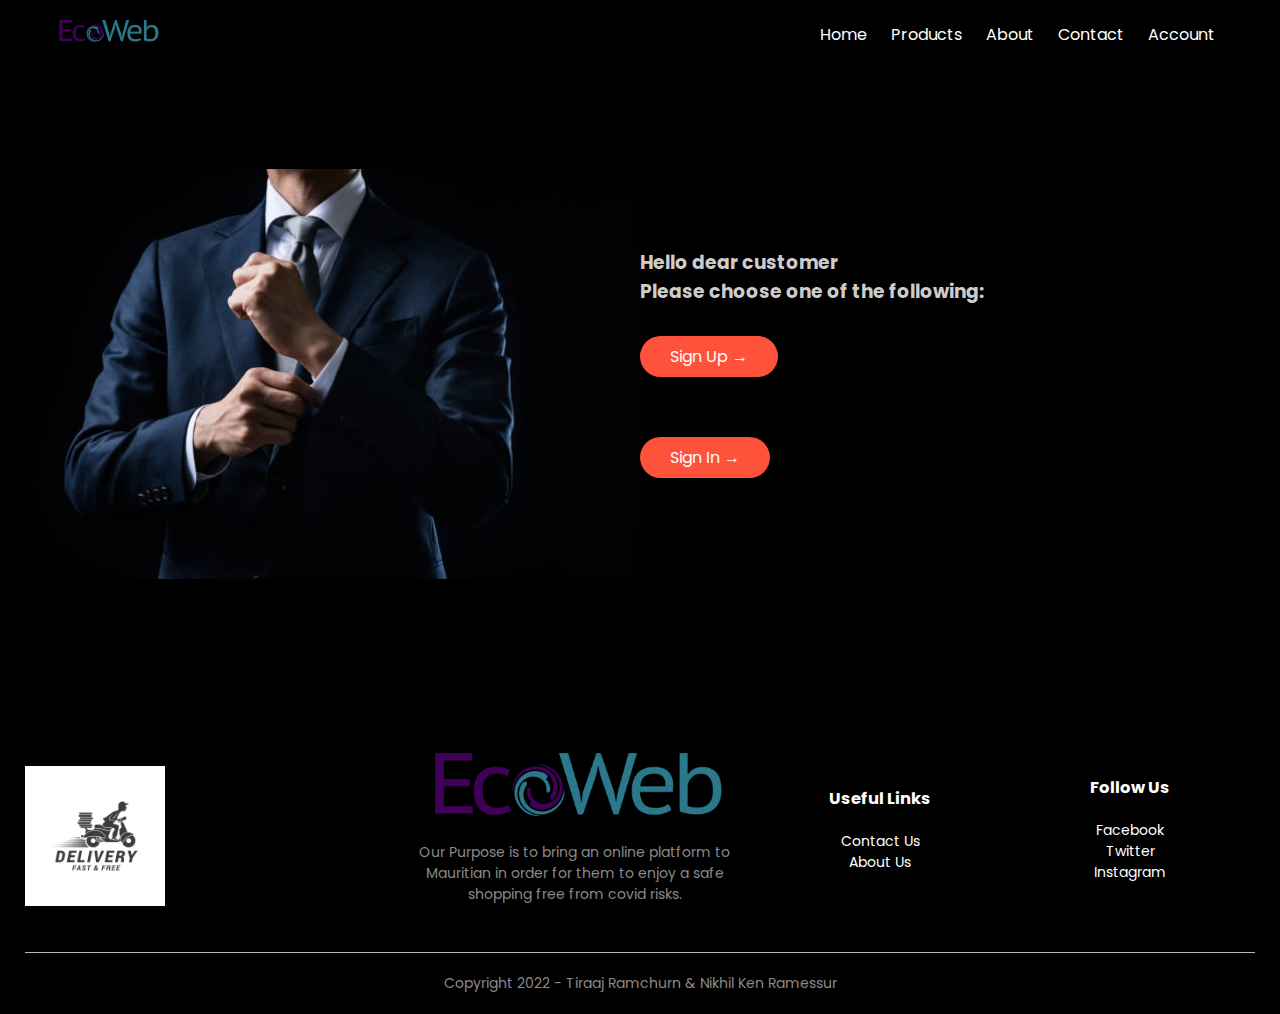
<file: account.html>
<!DOCTYPE html>
<html lang="en">

<head>
    <meta charset="UTF-8">
    <meta name="viewport" content="width=device-width, initial-scale=1.0">
    <title>EcoWeb | Account</title>
    <link rel="apple-touch-icon" sizes="180x180" href="favicon_io/apple-touch-icon.png">
    <link rel="icon" type="image/png" sizes="32x32" href="favicon_io/favicon-32x32.png">
    <link rel="icon" type="image/png" sizes="16x16" href="favicon_io/favicon-16x16.png">
    <link rel="manifest" href="/site.webmanifest">
    <link rel="stylesheet" href="style.css">
    <link href="https://fonts.googleapis.com/css2?family=Poppins:wght@300;400;500;600;700&display=swap"
        rel="stylesheet">
    <link rel="stylesheet" href="https://stackpath.bootstrapcdn.com/font-awesome/4.7.0/css/font-awesome.min.css">
</head>

<body style="background-color: #000;">
    <div class="container">
        <div class="navbar">
            <div class="logo">
                <a href="index.php"><img src="images/logo.png" alt="logo" width="125px"></a>
            </div>
            <nav>
                <ul id="MenuItems" style=" color:rgb(0, 0, 0)">
                    <li><a href="index.php">Home</a></li>
                    <li><a href="product.php">Products</a></li>
                    <li><a href="">About</a></li>
                    <li><a href="contact.php">Contact</a></li>
                    <li><a href="account.html">Account</a></li>
                </ul>
            </nav>
            <img src="images/menu.png" class="menu-icon" onclick="menutoggle()">
        </div>
    </div>

    <!-- Account Page -->
    <div class="account-page">
        <div class="container">
            <div class="row">
                <div class="col-2">
                    <img src="images/online-shopping.jpg" width="100%">
                </div>
                <div class="col-2"> 
                    <div class="account_details"> 
                        <h3>Hello dear customer <br> Please choose one of the following:</h3>
                    </div>
                    <a href="registration/register.php" class="btn">Sign Up &#8594;</a><br> 
                    <a href="registration/login.php" class="btn">Sign In &#8594;</a><br>     
                </div>
            </div>
        </div>
    </div>


    <!-- Footer -->
    <div class="footer">
        <div class="container">
            <div class="row">
                <div class="footer-col-1">
                    <div class="app-logo">
                        <img src="images/vecteezy_logos-set-fast-delivery-service_.jpg">
                    </div>
                </div>
                <div class="footer-col-2">
                    <img src="images/logo-white.png" style="width:100%;">
                    <p>Our Purpose is to bring an online platform to Mauritian in order for them to enjoy a safe shopping free from covid risks.
                    </p>
                </div>
                <div class="footer-col-3">
                    <h3>Useful Links</h3>
                    <ul>
                        <li><a href = "contact.php">Contact Us</li>
                        <li><a href= "AboutUs.html">About Us</li>
                    </ul>
                </div>
                <div class="footer-col-4">
                    <h3>Follow Us</h3>
                    <ul>
                        <li>Facebook</li>
                        <li>Twitter</li>
                        <li>Instagram</li>
                    </ul>
                </div>
            </div>
            <hr>
            <p class="copyright">Copyright 2022 - Tiraaj Ramchurn & Nikhil Ken Ramessur</p>
        </div>
    </div>

    <!-- javascript -->

    <script>
        var MenuItems = document.getElementById("MenuItems");
        MenuItems.style.maxHeight = "0px";
        function menutoggle() {
            if (MenuItems.style.maxHeight == "0px") {
                MenuItems.style.maxHeight = "200px"
            }
            else {
                MenuItems.style.maxHeight = "0px"
            }
        }
    </script>

    <!-- Toggle Form -->
    <script>
        var LoginForm = document.getElementById("LoginForm");
        var RegForm = document.getElementById("RegForm");
        var Indicator = document.getElementById("Indicator");
        function register() {
            RegForm.style.transform = "translatex(0px)";
            LoginForm.style.transform = "translatex(0px)";
            Indicator.style.transform = "translateX(100px)";

        }
        function login() {
            RegForm.style.transform = "translatex(300px)";
            LoginForm.style.transform = "translatex(300px)";
            Indicator.style.transform = "translate(0px)";

        }
    </script>

</body>

</html>
</file>
<file: style.css>
*{
    margin: 0;
    padding: 0;
    box-sizing: border-box;
}

body{
    font-family: 'Poppins', sans-serif;
}

/* background image*/
.Index_Background{
  background-image: url('https://images.unsplash.com/photo-1507680434567-5739c80be1ac?ixlib=rb-1.2.1&ixid=MnwxMjA3fDB8MHxwaG90by1wYWdlfHx8fGVufDB8fHx8&auto=format&fit=crop&w=1170&q=80');
  background-repeat: no-repeat;
  background-attachment: fixed;
  background-size:cover;
  background-position: center; 
}

/*index page product page name*/
.Index_product-name{
    color: #fff;
}

/*index page product price*/
.index_prod_price{
    color: #ff523b;
}

.product_body{
    background-color: #9694945b;
}
.navbar
{
    display: flex;
    align-items: center;
    padding: 20px;
}

nav{
    flex: 1;
    text-align: right;
}
nav ul{
    display: inline-block;
    list-style-type: none;
}
nav ul li{
    display: inline-block;
    margin-right: 20px;
}
a{
    text-decoration: none;
    color: rgb(255, 255, 255);
}
p{
    color: rgb(255, 255, 255);
}
.container{
    max-width: 1300px;
    margin: auto;
    padding-left: 25px;
    padding-right: 25px;
}
.row{
    display: flex;
    align-items: center;
    flex-wrap: wrap;
    justify-content: space-around;
}
.col-2{
    flex-basis: 50%;
    min-width: 300px;
}
.col-2 img{
    max-width: 100%;
    padding: 50px 0;
}
.col-2 h1{
    font-size: 50px;
    line-height: 60px;
    margin: 25px 0;
    color: rgb(255, 255, 255);
}
.btn{
    display: inline-block;
    background: #ff523b;
    color: white;
    padding: 8px 30px;
    margin: 30px 0;
    border-radius: 30px;
    transition: background 0.5s;
}
.btn:hover{
    background: #563434;
}
.header{
    background: rgb(0, 0, 0);
}
.header .row{
    margin-top: 0px;
}

.categories{
    margin: 70px 0;
}

.col-3{
    flex-basis: 30%;
    min-width: 250px;
    margin-bottom: 30px;
}
.col-3 img{
    width: 100%;
}
.small-container{
    max-width: 1080px;
    margin: auto;
    padding-left: 25px;
    padding-right: 25px;
}
.col-4{
    flex-basis: 25%;
    padding: 10px;
    min-width: 200px;
    margin-bottom: 50px;
    transition: transform 0.5s;
}
.col-4 img{
    width: 100%;
}
.title{
    text-align: center;
    margin: 0 auto 50px;
    position: relative;
    line-height: 60px;
    color: rgb(255, 255, 255);
}

.title::after{
    content: '';
    background: hsl(7, 100%, 62%);
    width: 80px;
    height: 5px;
    border-radius: 5px;
    position: absolute;
    bottom: 0;
    left: 50%;
    transform: translateX(-50%);
}
h4{
    color: rgb(179, 56, 56);
    font-weight: normal;
}
p1{
    color: rgb(0, 0, 0);
    font-weight: normal;
}

p2{
    color: hsl(7, 100%, 62%);
    font-weight: normal;
}
.col-4 p{
    font-size: 14px;
}
.rating .fa{
    color: #ff523b;
}
.col-4:hover{
    transform: translateY(-5px);
}
/* Offer */
.offer{
    background-color: rgb(255, 255, 255);
    margin-top: 80px;
    margin-bottom: 80px;
    padding: 30px 0;
}
.col-2 .offer-img{
    padding: 50px;
}
small{
    color: #555;
}

/* Footer */
.footer{
    background: black;
    color: #8a8a8a;
    font-size: 14px;
    padding: 60px 0 20px;
}
.footer p{
    color: #8a8a8a;
}
.footer h3{
    color: #fff;
    margin-bottom: 20px;
}
.footer-col-1, .footer-col-2, .footer-col-3, .footer-col-4{
    min-width: 250px;
    margin-bottom: 20px;
}
.footer-col-1{
    flex-basis: 30%;
}
.footer-col-2{
    flex: 1;
    text-align: center;
}
.footer-col-2 img{
    width: 180px;
    margin-bottom: 20px;
}
.footer-col-3, .footer-col-4{
    flex-basis: 12%;
    text-align: center;
}
ul{
    list-style-type: none;
}
.app-logo{
    margin-top: 20px;
}
.app-logo img{
    width: 140px;
}
.footer hr{
    border: none;
    background: #b5b5b5;
    height: 1px;
    margin: 20px 0;
}
.copyright{
    text-align: center;
}
.menu-icon{
    width: 28px;
    margin-left: 20px;
    display: none;
}

/* All Products */
.row-2{
    justify-content: space-between;
    margin: 100px auto 50px;
}
select{
    border: 1px solid #ff523b;
    padding: 5px;
}
select:focus{
    outline: none;
}
.page-btn{
    margin: 0 auto 80px;
}
.page-btn span{
    display: inline-block;
    border: 1px solid #ff523b;
    margin-left: 10px;
    width: 40px;
    height: 40px;
    text-align: center;
    line-height: 40px;
    cursor: pointer;
}
.page-btn span:hover{
    background: #ff523b;
    color: white;
}

/* Single Product */
.single-product{
    margin-top: 80px;
}
.single-product .col-2 img{
    padding: 0;
}
.single-product .col-2{
    padding: 20px;
}
.single-product h4{
    margin: 20px 0;
    font-size: 22px;
    font-weight: bold;
}
.single-product select{
    display: block;
    padding: 10px;
    margin-top: 20px;
}
.single-product input{
    width: 50px;
    height: 40px;
    padding-left: 10px;
    font-size: 20px;
    margin-left: 10px;
    border: 1px solid #ff523b;
    margin-right: 10px;
}
input:focus{
    outline: none;
}
.single-product .fa{
    color: #ff523b;
    margin-left: 10px;
}
.small-img-row{
    display: flex;
    justify-content: space-between;
}
.small-img-col{
    flex-basis: 24%;
    cursor: pointer;
}

/* Cart Items */
.cart-page{
    margin: 80px auto;
}
table{
    width: 100%;
    border-collapse: collapse;
}
.cart-info{
    display: flex;
    flex-wrap: wrap;
}
th{
    text-align: left;
    padding: 5px;
    color: #fff;
    background: #ff523b;
    font-weight: normal;
}
td{
    padding: 10px 5px;
}
td input{
    width: 40px;
    height: 30px;
    padding: 5px;
}
td a{
    color: #ff523b;
    font-size: 12px;
}
td img{
    width: 80px;
    height: 80px;
    margin-right: 10px;
}
.total-price{
    display: flex;
    justify-content: flex-end;
}
.total-price table{
    border-top: 3px solid #ff523b;
    width: 100%;
    max-width: 400px;
}
td:last-child{
    text-align: right;
}
th:last-child{
    text-align: right;
}

/* Account page */
.account-page{
    padding: 50px 0;
    background-color: rgb(0, 0, 0);
}
.form-container{
    background: #fff;
    width: 300px;
    height: 400px;
    position: relative;
    text-align: center;
    padding: 20px 0;
    margin: auto;
    box-shadow: 0 0 20px 0px rgba(0, 0, 0, 0.1);
    overflow: hidden;
}
.account_details{
    color: #ccc;
}
.form-container span{
    font-weight: bold;
    padding: 0 10px;
    color: #555;
    cursor: pointer;
    width: 100px;
    display: inline-block;
}
.form-btn{
    display: inline-block;
}
.form-container form{
    max-width: 300px;
    padding: 0 20px;
    position: absolute;
    top: 130px;
    transition: transform 1s;
}
form input{
    width: 100%;
    height: 30px;
    margin: 10px 0;
    padding: 0 10px;
    border: 1px solid #ccc;
}
form .btn{
    width: 100%;
    border: none;
    cursor: pointer;
    margin: 10px 0;
}
form .btn:focus{
    outline: none;
}
#LoginForm{
    left: -300px;
}
#RegForm{
    left: 0;
}
form a{
    font-size: 12px;
}
#Indicator{
    width: 100px;
    border: none;
    background: #ff523b;
    height: 3px;
    margin-top: 8px;
    transform: translateX(100px);
    transition: transform 1s;
}

/* Media query for menu */
@media only screen and (max-width: 800px){

    nav ul{
        position: absolute;
        top: 70px;
        left: 0;
        background: #333;
        width: 100%;
        overflow: hidden;
        transition: max-height 0.5s;
    }
    nav ul li{
        display: block;
        margin-right: 50px;
        margin-top: 10px;
        margin-bottom: 10px;
    }
    nav ul li a{
        color: white;
    }
    .menu-icon{
        display: block;
        cursor: pointer;
    }
}

/* Media query for 600 screen size */
@media only screen and (max-width: 600px){

    .row{
        text-align: center;
    }
    .col-2, .col-3, .col-4{
        flex-basis: 100%;
    }
    .single-product .row{
        text-align: left;
    }
    .single-product .col-2{
        padding: 20px 0;
    }
    .single-product h1{
        font-size: 26px;
        line-height: 32px;
    }
    .cart-info p{
        display: none;
    }
}
</file>
